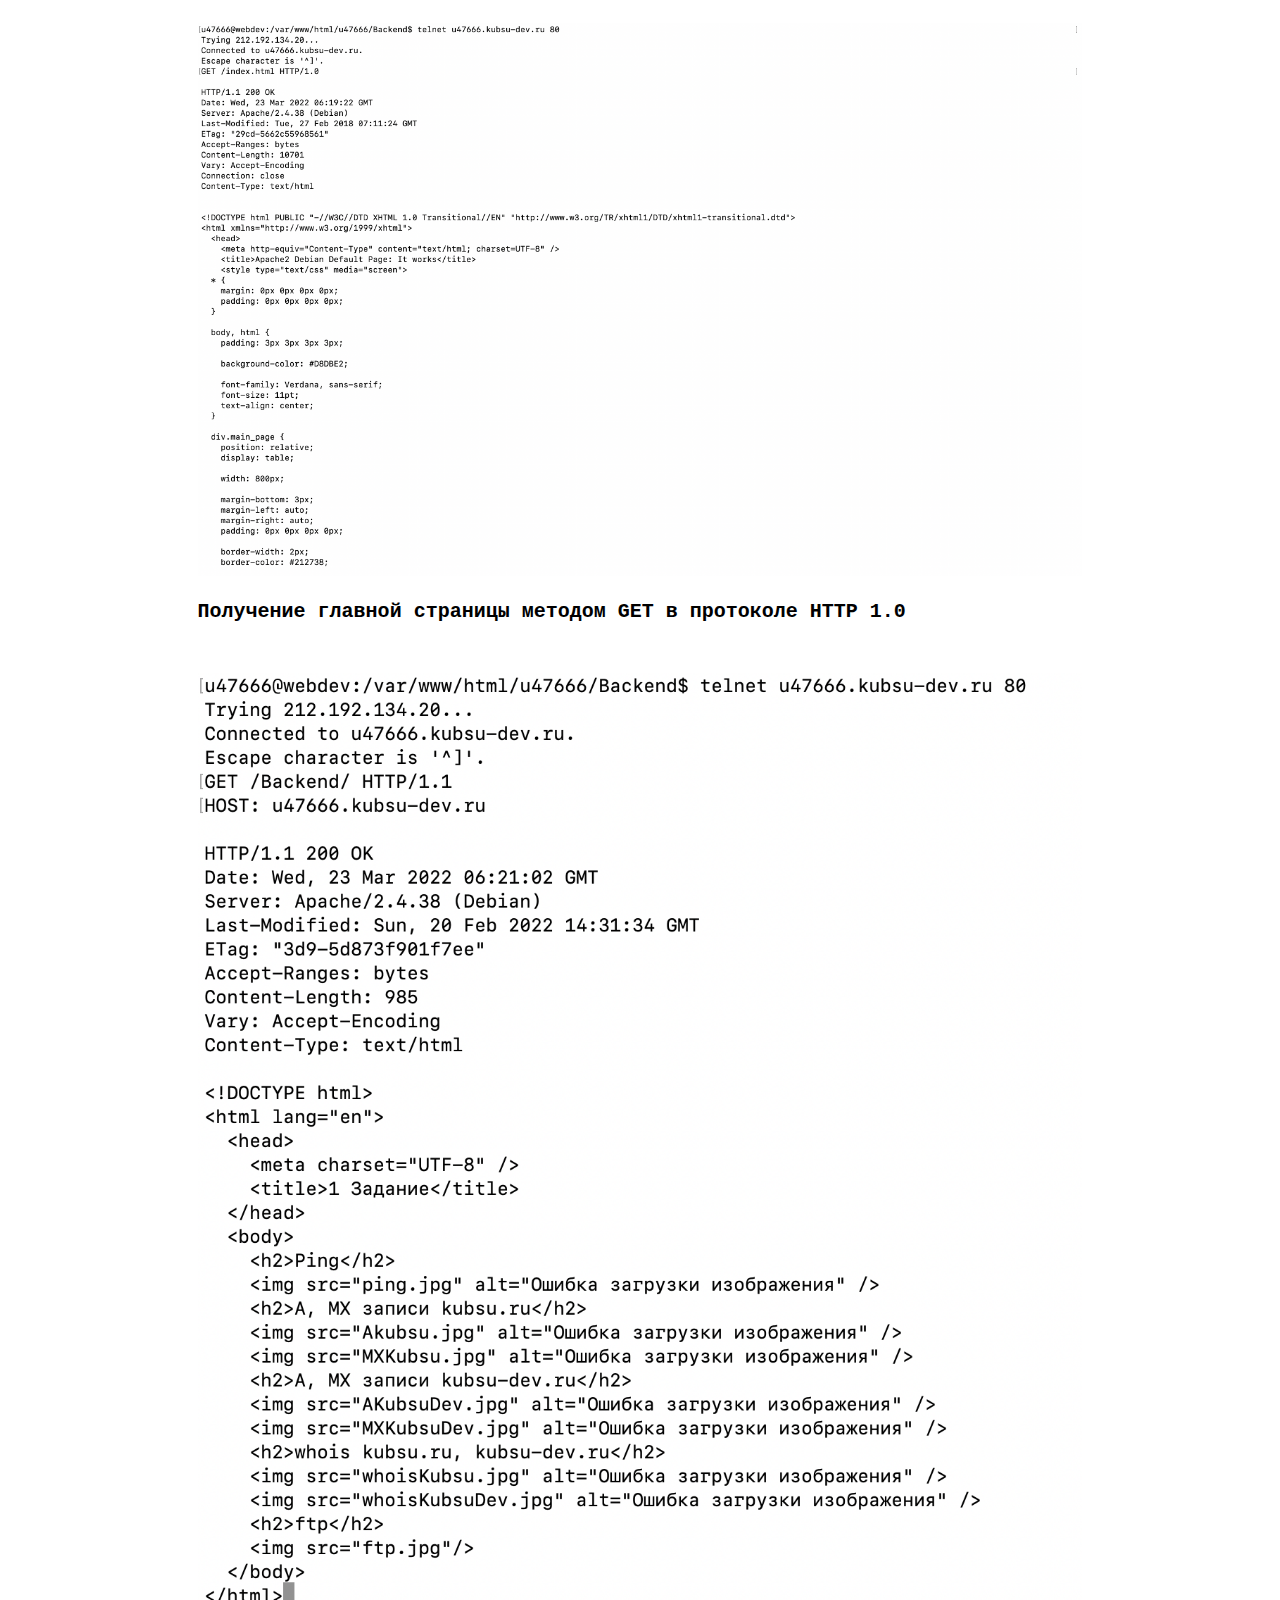
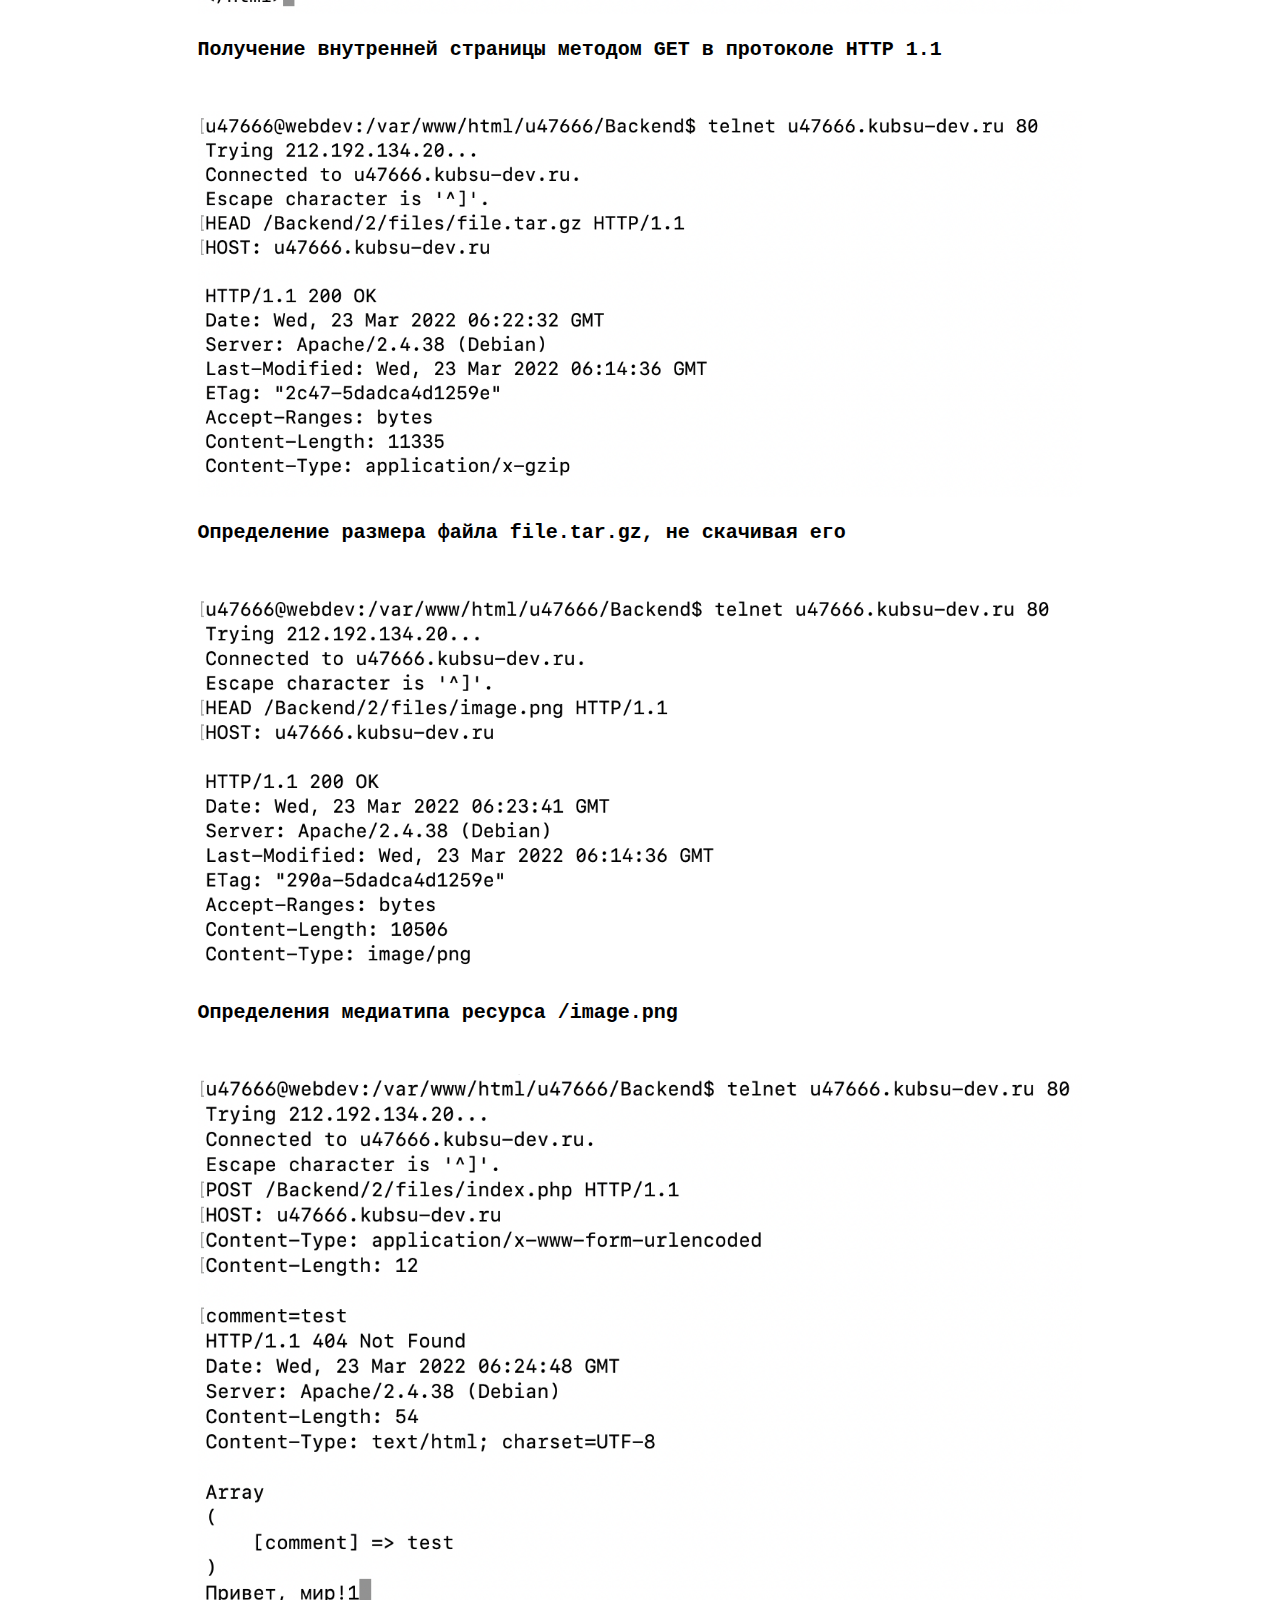
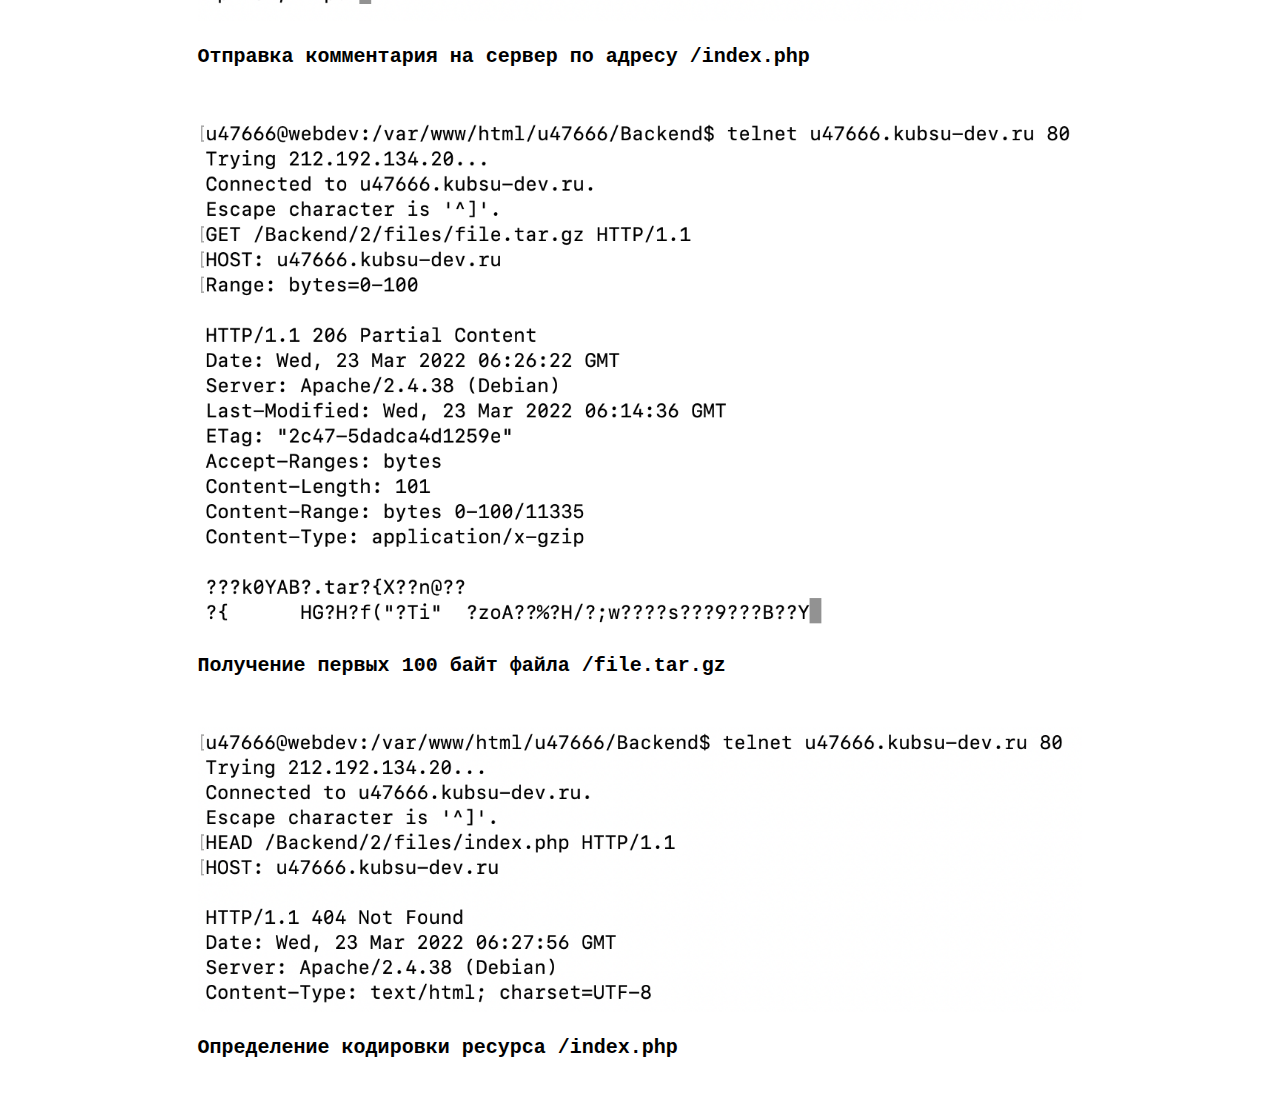
<file: 2/index.html>
<!DOCTYPE html>
<html lang="">

<head>
    <meta name="viewport" content="width=device.width, intial-scale=1">
    <meta charset="utf-8">
    <title>2 Задание</title>
    <style>
        body,
        html {
            height: 100%;
        }

        .wrapper {
            display: flex;
            flex-direction: column;
            justify-content: center;
            align-items: center;
        }

        .img-container {
            width: 70%;
            margin: 15px;
        }

        .img-container p {
            font-family: 'Courier New', Courier, monospace;
            font-size: 20px;
            font-weight: bold;
        }

        .img-container img {
            width: 100%;
        }
    </style>
</head>

<body>
    <div class="wrapper">
        <div class="img-container">
            <img src="./img/1.png">
            <p>Получение главной страницы методом GET в протоколе HTTP 1.0</p>
        </div>
        <div class="img-container">
            <img src="./img/2.png">
            <p>Получение внутренней страницы методом GET в протоколе HTTP 1.1</p>
        </div>
        <div class="img-container">
            <img src="./img/3.png">
            <p>Определение размера файла file.tar.gz, не скачивая его</p>
        </div>
        <div class="img-container">
            <img src="./img/4.png">
            <p>Определения медиатипа ресурса /image.png</p>
        </div>
        <div class="img-container">
            <img src="./img/5.png">
            <p>Отправка комментария на сервер по адресу /index.php</p>
        </div>
        <div class="img-container">
            <img src="./img/6.png">
            <p>Получение первых 100 байт файла /file.tar.gz</p>
        </div>
        <div class="img-container">
            <img src="./img/7.png">
            <p>Определение кодировки ресурса /index.php</p>
        </div>
    </div>
</body>

</html>
</file>
